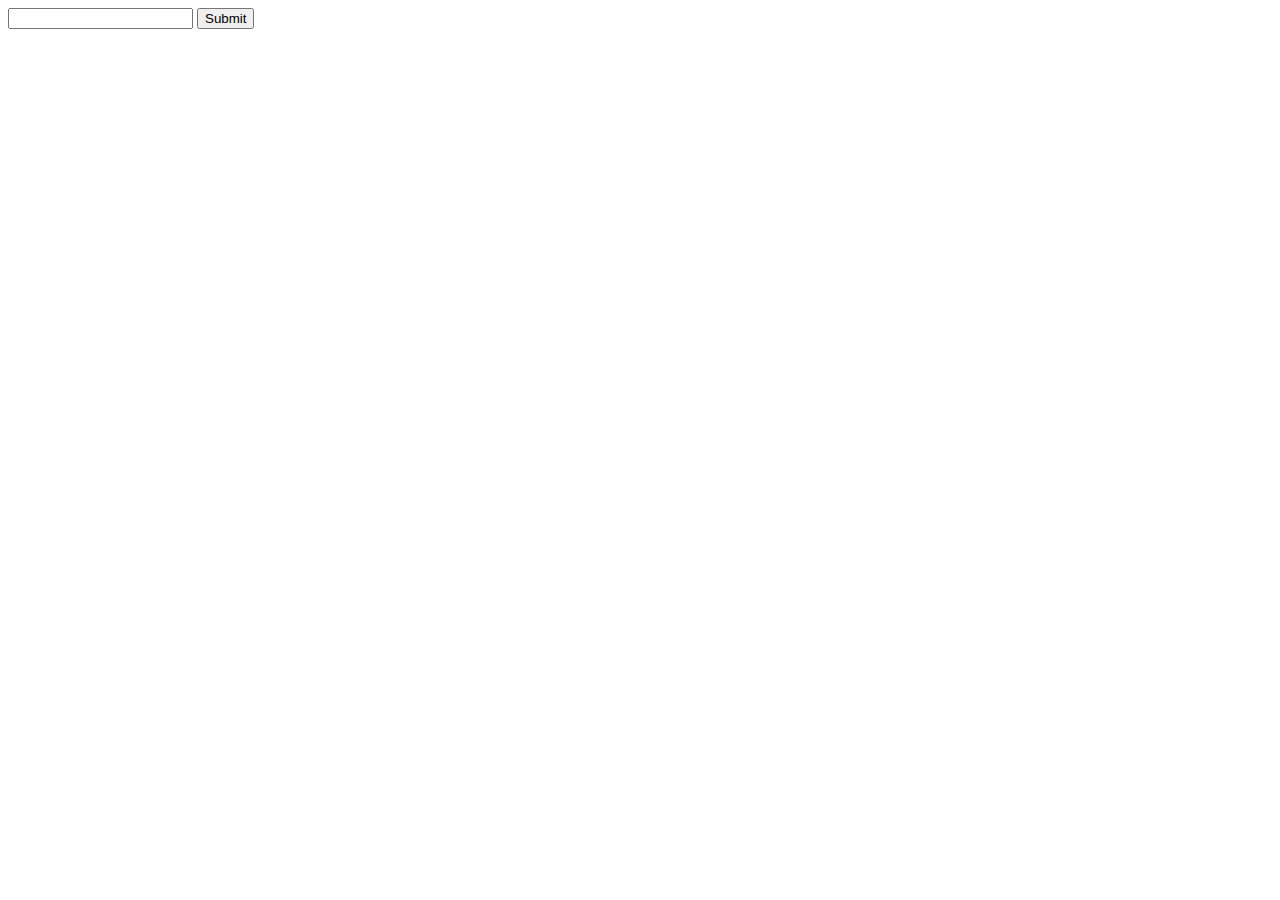
<file: static/pruebas/index.html>
<!DOCTYPE html>
<html lang="en">
<head>
    <meta charset="UTF-8">
    <meta name="viewport" content="width=device-width, initial-scale=1.0">
    <title>Título original</title>
</head>
<body>
    <input type="text" id="nuevo_titulo">
    <input type="button" value="Submit" onclick="document.title = document.getElementById('nuevo_titulo')">

    <script>
        
    </script>
</body>
</html>
</file>
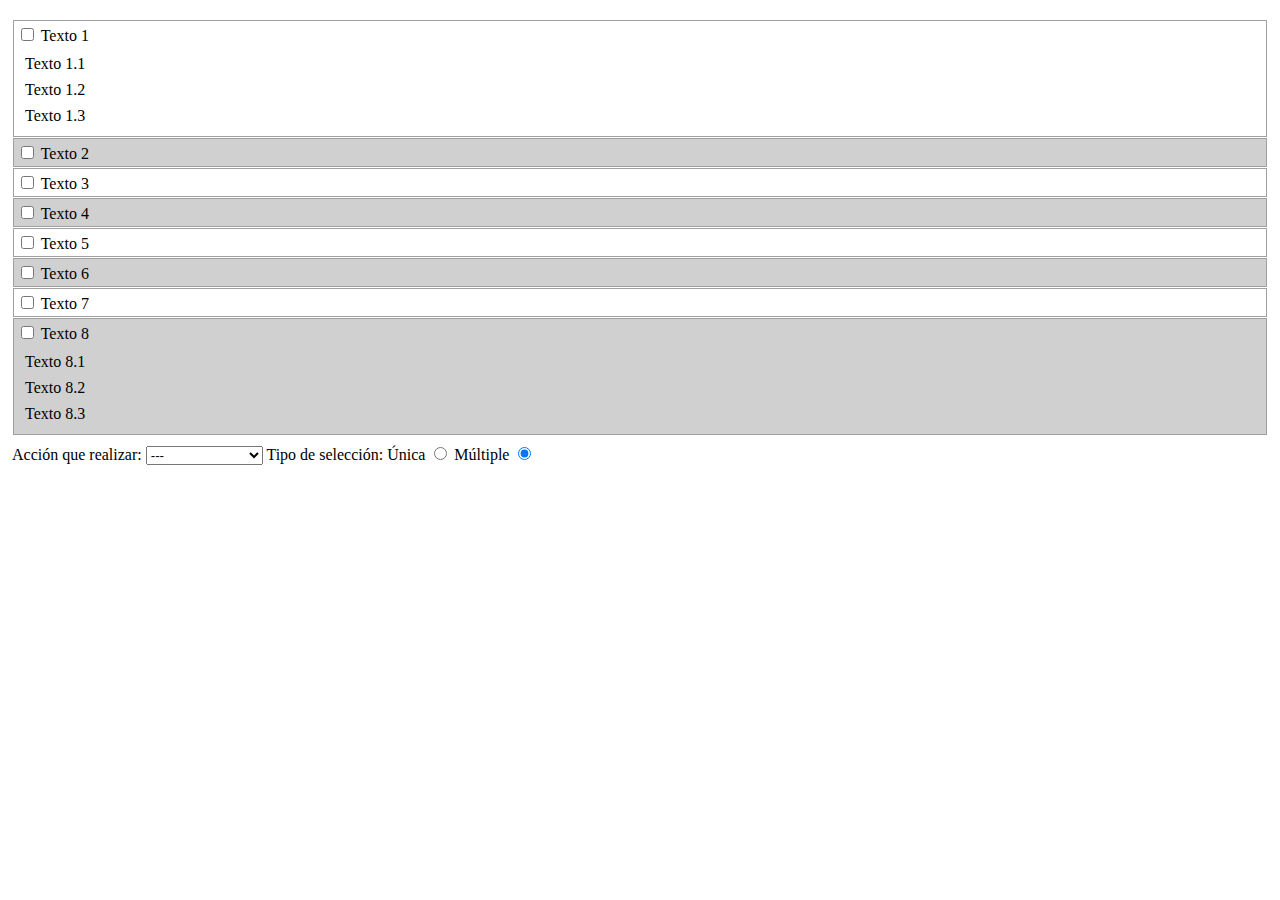
<file: static/dhtml.html>
<!DOCTYPE html>
<html>
<head>
	<title>Ejemplo DHTML</title>
	
	<style>	
		.par {
		    background-color:#d0d0d0;
		    color:#000000;
		    border: 1px solid #a0a0a0;
		}

		.impar {
		    background-color:#ffffff;
		    color:#000000;
		    border: 1px solid #a0a0a0;
		}
		
		.par:hover, .impar:hover {
			background-color:#d69544;
			color:#000000;
			border: 1px solid #000000;
		}

		.seleccionado, .seleccionado:hover {
		    background-color:#d69544;
		    color:#ffffff;
		    border-bottom: 2px solid #000000;
		    border-right: 2px solid #000000;
		    padding: 0px 3px 4px 3px;
		    margin: 3px 1px 1px 1px;
		}
		
		div {
			padding: 4px 3px 3px 3px;
			margin: 1px;
		}
	</style>
	
	<script>
	var numElementos = 8;				// Número de elementos seleccionables en la lista
	var seleccionados = new Array();	// Array con los elementos seleccionados

	/*
   	   Devuelve el valor seleccionado para el usuario en el radio que indica el tipo de selección: única
	   o múltiple.	
	*/
	function getTipoSeleccion() {
		var tipoSeleccion = document.getElementsByName("tipoSeleccion");
		var retorno = null;

	        // tipoSeleccion es un array con todos los inputs de tipo radio con nombre "tipoSeleccion"
		for(var i = 0; i < tipoSeleccion.length; i++) {
			if(tipoSeleccion[i].checked) {
				retorno = tipoSeleccion[i].value;
				break;
			}
		}
		return(retorno);
	}

	/*
	   Función que se invocará al pasar el tipo de selección única para validar que no hay dos o más
	   elementos seleccionados en la lista. En caso de haberlos, se muestra un mensaje de error y se
	   vuelve al tipo de selección múltiple.
	*/
	function validarUnica() {
		if(seleccionados.length > 1) {
			alert("Lista con " + seleccionados.length + " elementos seleccionados");
			document.getElementById("multiple").checked = true;
		}
	}
	
	/*
	   Desmarca todos los elementos seleccionados de la lista.
	*/
	function desmarcarSeleccionados() {
		while(seleccionados.length != 0) {
			var item = seleccionados.pop();
			item.click();
		}
	}
	
	/*
	   Función a la que se invoca al pulsar el check asociado al elemento de la lista. Se encarga
	   de realizar los cambios visuales que permiten distinguir los elementos seleccionados de los
	   que no lo están. Además, en función de si el elemento pasa a estar seleccionado o deja de
	   estarlo, añade o elimina del array de elementos seleccionados el objeto DOM que lo representa.
	*/	   
	function pulsadoCheck(id) {
		if(document.getElementById("check" + id).checked) {
			document.getElementById("t" + id).className += " seleccionado";
			document.getElementById("t" + id).style.fontWeight = "bold";
			document.getElementById("t" + id).style.fontStyle = "italic";
			
			if(getTipoSeleccion() == "unica") {
				desmarcarSeleccionados();
			}
			
			seleccionados.push(document.getElementById("check" + id));
		}
		else {
		    var clase = document.getElementById("t" + id).className;
			var i;
			
			document.getElementById("t" + id).className = clase.substr(0, clase.indexOf(" seleccionado"));
			document.getElementById("t" + id).style.fontWeight = "normal";
			document.getElementById("t" + id).style.fontStyle = "normal";
			
			i = seleccionados.findIndex(function(item) { return(item.id == "check" + id) });
			if(i > -1) {
				seleccionados.splice(i, 1);
			}
		}
	}
	
	/*
	   Función a la que se invoca al cambiar el valor del select con la lista de posibles acciones
	   para ejecutar la acción seleccionada.
	*/
	function ejecutarAccion(accion) {
		var marcar = null;

		switch(accion.value) {
			case "1":
				if(getTipoSeleccion() == "multiple") {
					marcar = true;
				}
				else {
					alert("No es posible marcar todos");
				}
				break;
			case "2":
				marcar = false;
				break;
		}
		
		if(marcar != null) {
			for(i = 1; i <= numElementos; i++) {
				if(document.getElementById("check" + i).checked != marcar) {
					document.getElementById("check" + i).click();
				}
			}
			accion.selectedIndex = 0;
			// Equivalente: accion.value = "nada";
		}
	}
	</script>
</head>

<body>
	<div style="margin-top:15px">
		<div class="impar" id="t1">
			<input id="check1" name="check1" type="checkbox" onclick="pulsadoCheck(1)" />
			Texto 1
			<div>
				<div name="t1" id="t1_1">Texto 1.1</div>
				<div name="t1" id="t1_2">Texto 1.2</div>
				<div name="t1" id="t1_3">Texto 1.3</div>
			</div>
		</div>
		<div class="par" id="t2">
			<input id="check2" name="check2" type="checkbox" onclick="pulsadoCheck(2)" />
			Texto 2
		</div>
		<div class="impar" id="t3">
			<input id="check3" name="check3" type="checkbox" onclick="pulsadoCheck(3)" />
			Texto 3
		</div>
		<div class="par" id="t4">
			<input id="check4" name="check4" type="checkbox" onclick="pulsadoCheck(4)" />
			Texto 4
		</div>
		<div class="impar" id="t5">
			<input id="check5" name="check5" type="checkbox" onclick="pulsadoCheck(5)" />
			Texto 5
		</div>
		<div class="par" id="t6">
			<input id="check6" name="check6" type="checkbox" onclick="pulsadoCheck(6)" />
			Texto 6
		</div>
		<div class="impar" id="t7">
			<input id="check7" name="check7" type="checkbox" onclick="pulsadoCheck(7)" />
			Texto 7
		</div>
		<div class="par" id="t8">
			<input id="check8" name="check8" type="checkbox" onclick="pulsadoCheck(8)" />
			Texto 8
			<div>
				<div name="t8" id="t8_1">Texto 8.1</div>
				<div name="t8" id="t8_2">Texto 8.2</div>
				<div name="t8" id="t8_3">Texto 8.3</div>
			</div>
		</div>
	</div>
	
	<div id="botonera">
		Acci&oacute;n que realizar:
		<select id="selectAccion" onchange="ejecutarAccion(this)">
			<option value="nada">---
			<option value="1">Marcar todo
			<option value="2">Desmarcar todo
		</select>
		
		Tipo de selecci&oacute;n: 
		<label for="unica">&Uacute;nica</label>
		<input id="unica" name="tipoSeleccion" type="radio" value="unica" onclick="validarUnica(this)" />
		<label for="multiple">M&uacute;ltiple</label>
		<input id="multiple" name="tipoSeleccion" type="radio" value="multiple" checked />
	</div>
</body>
</html>
</file>
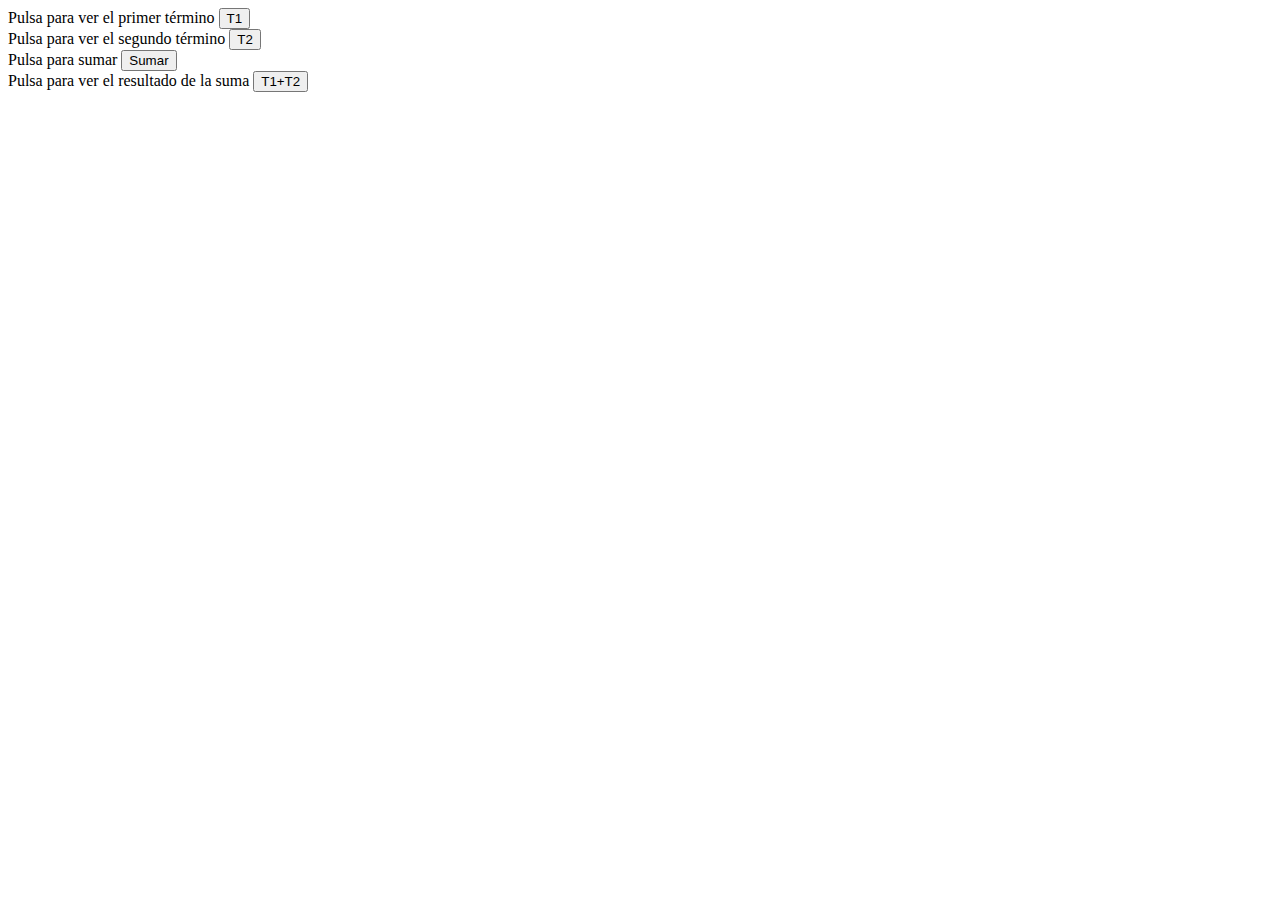
<file: static/pruebas/practivajs.html>
<!DOCTYPE html>
<html lang="en">
<head>
    <meta charset="UTF-8">
    <title>Title</title>
     <script>
        var a = 3;
        var b = 5;
        var resultado = null;

        function mostrarVariable(a){
            alert(a);
        }

        function mostrarVariable(b){
            alert(b);
        }

        function sumar(a, b){
            alert(a + b);
        }
    </script>
</head>
<body>
    Pulsa para ver el primer t&eacute;rmino
        <input type="button" value="T1" onClick="mostrarVariable(a)"/>
    <br>
    Pulsa para ver el segundo t&eacute;rmino
        <input type="button" value="T2" onClick="mostrarVariable(b)"/>
    <br>
    Pulsa para sumar
        <input type="button" value="Sumar" onclick="sumar()"/>
    <br>
    Pulsa para ver el resultado de la suma
        <input type="button" value="T1+T2" onclick="resultado(a, b)"/>
</body>
</html>
</file>
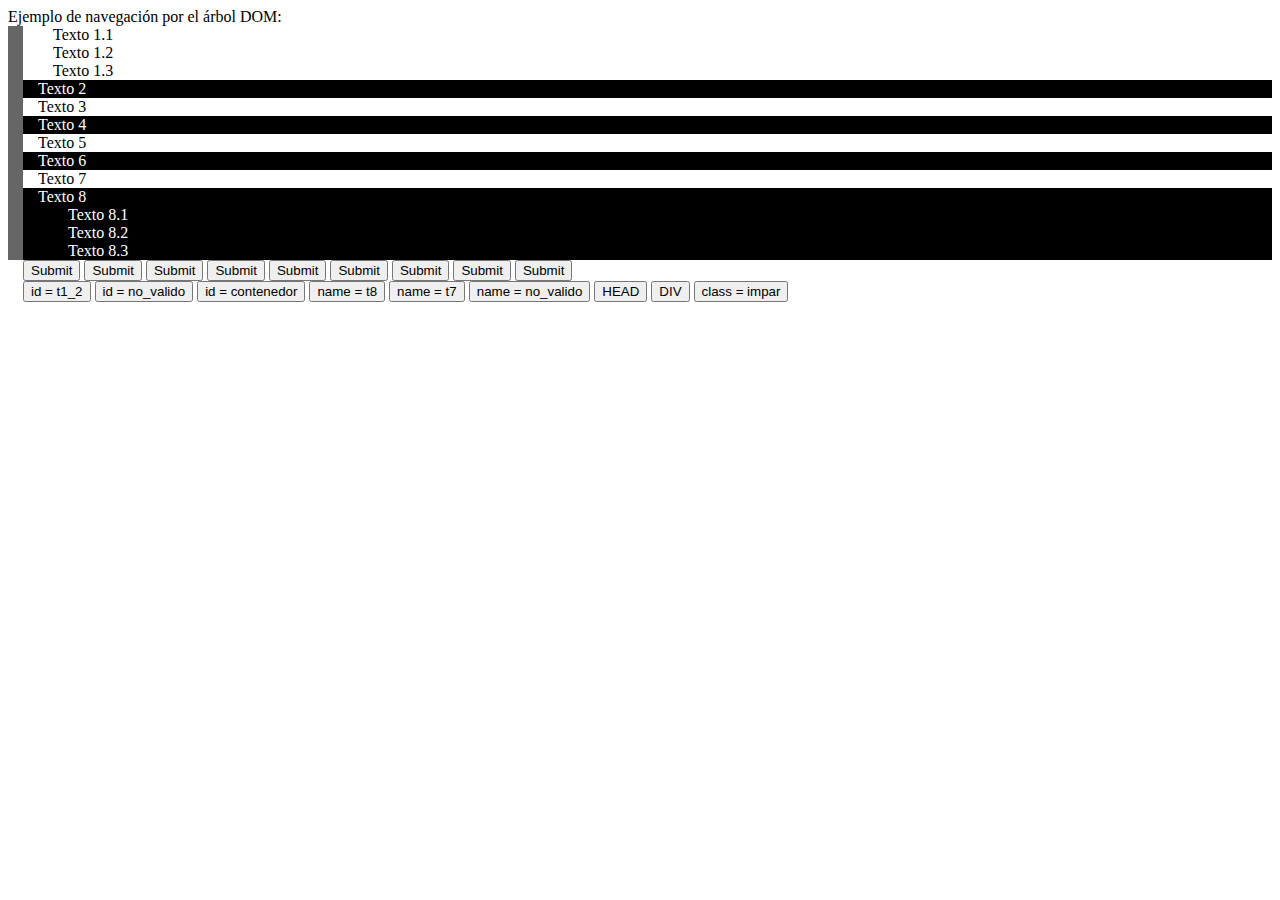
<file: static/pruebas/prueba2.html>
<!DOCTYPE html>
<html>
    <head>
        <meta charset="utf-8"/>
        <style>
            .par {
                background-color:#000000;
                color:#ffffff;
            }
            .impar {
               background-color:#ffffff;
               color:#000000;
            }
            div {
                padding-left: 15px;
            }
        </style>
    </head>
    <body>
        Ejemplo de navegaci&oacute;n por el &aacute;rbol DOM:
        <div id="contenedor" style="background-color:#666666;color:blue">
            <div id="contenedor" class="impar">
                <div name="t1" id="t1_1">Texto 1.1</div>
                <div name="t1" id="t1_2">Texto 1.2</div>
                <div name="t1" id="t1_3">Texto 1.3</div>
            </div>
            <div class="par" name="t2">Texto 2</div>
            <div class="impar" name="t3">Texto 3</div>
            <div class="par" name="t4">Texto 4</div>
            <div class="impar" name="t5">Texto 5</div>
            <div class="par" name="t6">Texto 6</div>
            <div class="impar" name="t7">Texto 7</div>
            <div class="par" id="contenedor" name="t8">
                Texto 8
                <div id="contenedor">
                    <div name="t8" id="t8_1">Texto 8.1</div>
                    <div name="t8" id="t8_2">Texto 8.2</div>
                    <div name="t8" id="t8_3">Texto 8.3</div>
                </div>
            </div>
        </div>
        <div id="botonera1">
            <input type="submit" class="text" onclick="alert(getElementById('t1_2'))">
            <input type="submit" class="text" onclick="alert(getElementById('no_valido'))">
            <input type="submit" class="text" onclick="alert(getElementById('contenedor'))">
            <input type="submit" class="text" onclick="alert(getElementsByName('t8'))">
            <input type="submit" class="text" onclick="alert(getElementsByName('t7'))">
            <input type="submit" class="text" onclick="alert(getElementsByName('no_valido'))">
            <input type="submit" class="text" onclick="alert(getElementsByTagName('head'))">
            <input type="submit" class="text" onclick="alert(getElementsByTagName('div'))">
            <input type="submit" class="text" onclick="alert(getElementsByClassName('impar'))">
        </div>

    <div id="botonera">
            <input type="button" value="id = t1_2" onclick="mostrarContenido(document.getElementById('t1_2'))" />
            <input type="button" value="id = no_valido" onclick="mostrarContenido(document.getElementById('no_valido'))" />
            <input type="button" value="id = contenedor" onclick="mostrarContenido(document.getElementById('contenedor'))" />
            <input type="button" value="name = t8" onclick="recorrerListado(document.getElementsByName('t8'))" />
            <input type="button" value="name = t7" onclick="recorrerListado(document.getElementsByName('t7'))" />
            <input type="button" value="name = no_valido" onclick="recorrerListado(document.getElementsByName('no_valido'))" />
            <input type="button" value="HEAD" onclick="recorrerListado(document.getElementsByTagName('head'))" />
            <input type="button" value="DIV" onclick="recorrerListado(document.getElementsByTagName('div'))" />
            <input type="button" value="class = impar" onclick="recorrerListado(document.getElementsByClassName('impar'))" />
        </div>
    </body>
</html>
</file>
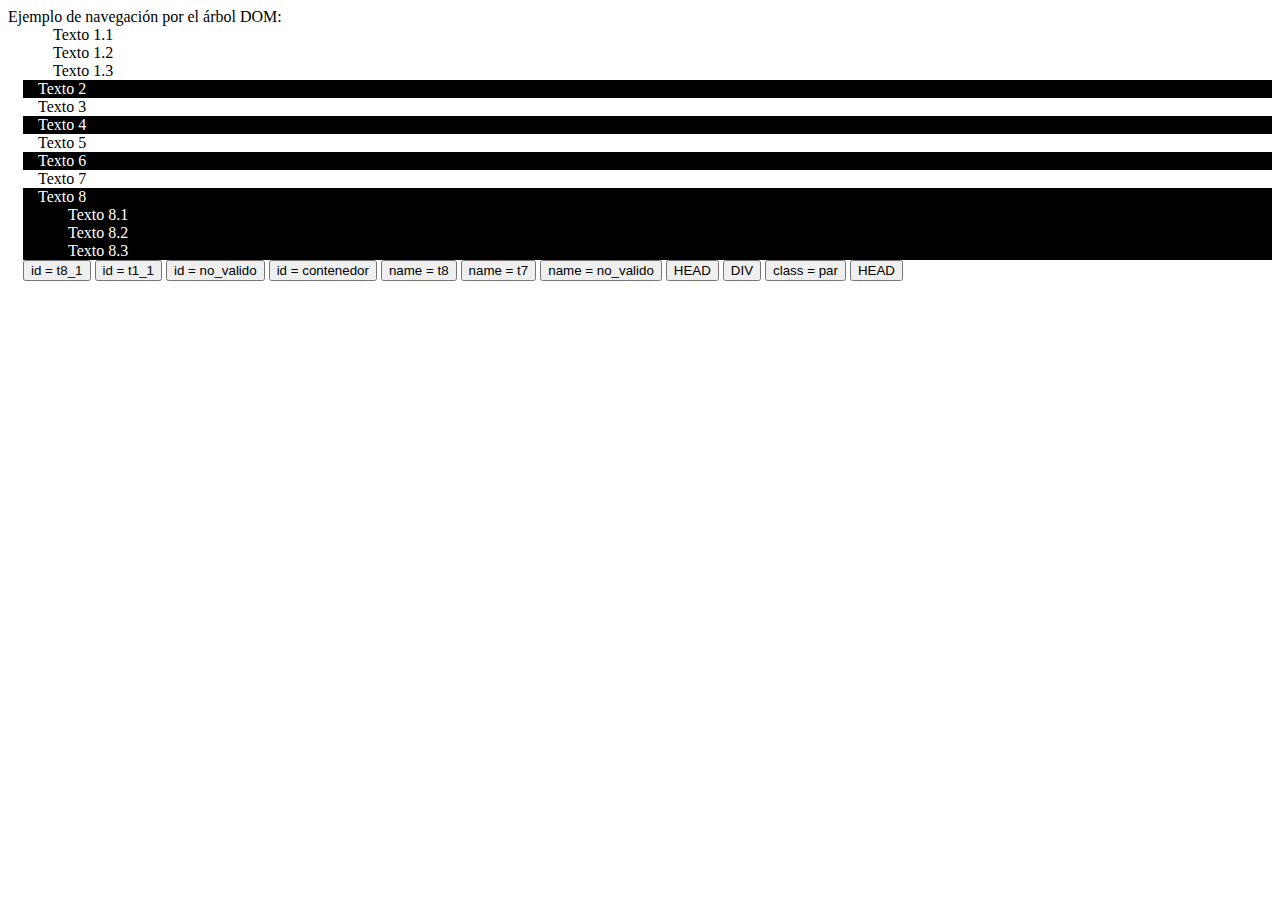
<file: static/pruebas/prueba3.html>
<!DOCTYPE html>
<html>
	<head>
		<meta charset="utf-8"/>
		<style>
			.par {
				background-color:#000000;
				color:#ffffff;
			}
			.impar {
				background-color:#ffffff;
				color:#000000;
			}
			div {
				padding-left: 15px;
			}
		</style>
		<script>
			function mostrarContenido(elemento) {
				alert((elemento == null) ? 'No existe el elemento' : elemento.outerHTML)
			}

			function recorrerListado(lista) {
				if((lista == null) || (lista.length == 0)) {
					alert("No existe el elemento")
				}
				else {
					for(i = 0; i < lista.length; i++) {
						mostrarContenido(lista[i])
					}
				}
			}
		</script>
	</head>
	<body>
		Ejemplo de navegaci&oacute;n por el &aacute;rbol DOM:
		<div id="contenedor">
            <div id="contenedor" class="impar">
                <div name="t1" id="t1_1">Texto 1.1</div>
                <div name="t1" id="t1_2">Texto 1.2</div>
                <div name="t1" id="t1_3">Texto 1.3</div>
            </div>
            <div class="par" name="t2">Texto 2</div>
            <div class="impar" name="t3">Texto 3</div>
            <div class="par" name="t4">Texto 4</div>
            <div class="impar" name="t5">Texto 5</div>
            <div class="par" name="t6">Texto 6</div>
            <div class="impar" name="t7">Texto 7</div>
            <div class="par" id="contenedor" name="t8">
                Texto 8
                <div id="contenedor">
                    <div name="t8" id="t8_1">Texto 8.1</div>
                    <div name="t8" id="t8_2">Texto 8.2</div>
                    <div name="t8" id="t8_3">Texto 8.3</div>
                </div>
            </div>
        </div>

		<div id="botonera">
            <input type="button" value="id = t8_1" onclick="mostrarContenido(document.getElementById('t8_1'))">
			<input type="button" value="id = t1_1" onclick="mostrarContenido(document.getElementById('t1_1'))" />
			<input type="button" value="id = no_valido" onclick="mostrarContenido(document.getElementById('no_valido'))" />
			<input type="button" value="id = contenedor" onclick="mostrarContenido(document.getElementById('contenedor'))" />
			<input type="button" value="name = t8" onclick="recorrerListado(document.getElementsByName('t8'))" />
			<input type="button" value="name = t7" onclick="recorrerListado(document.getElementsByName('t7'))" />
			<input type="button" value="name = no_valido" onclick="recorrerListado(document.getElementsByName('no_valido'))" />
			<input type="button" value="HEAD" onclick="recorrerListado(document.getElementsByTagName('head'))" />
			<input type="button" value="DIV" onclick="recorrerListado(document.getElementsByTagName('div'))" />
			<input type="button" value="class = par" onclick="recorrerListado(document.getElementsByClassName('par'))" />
			<input type="button" value="HEAD" onclick="recorrerListado(document.HTMLInputElement('head'))" />
		</div>
	</body>
</html>
</file>
